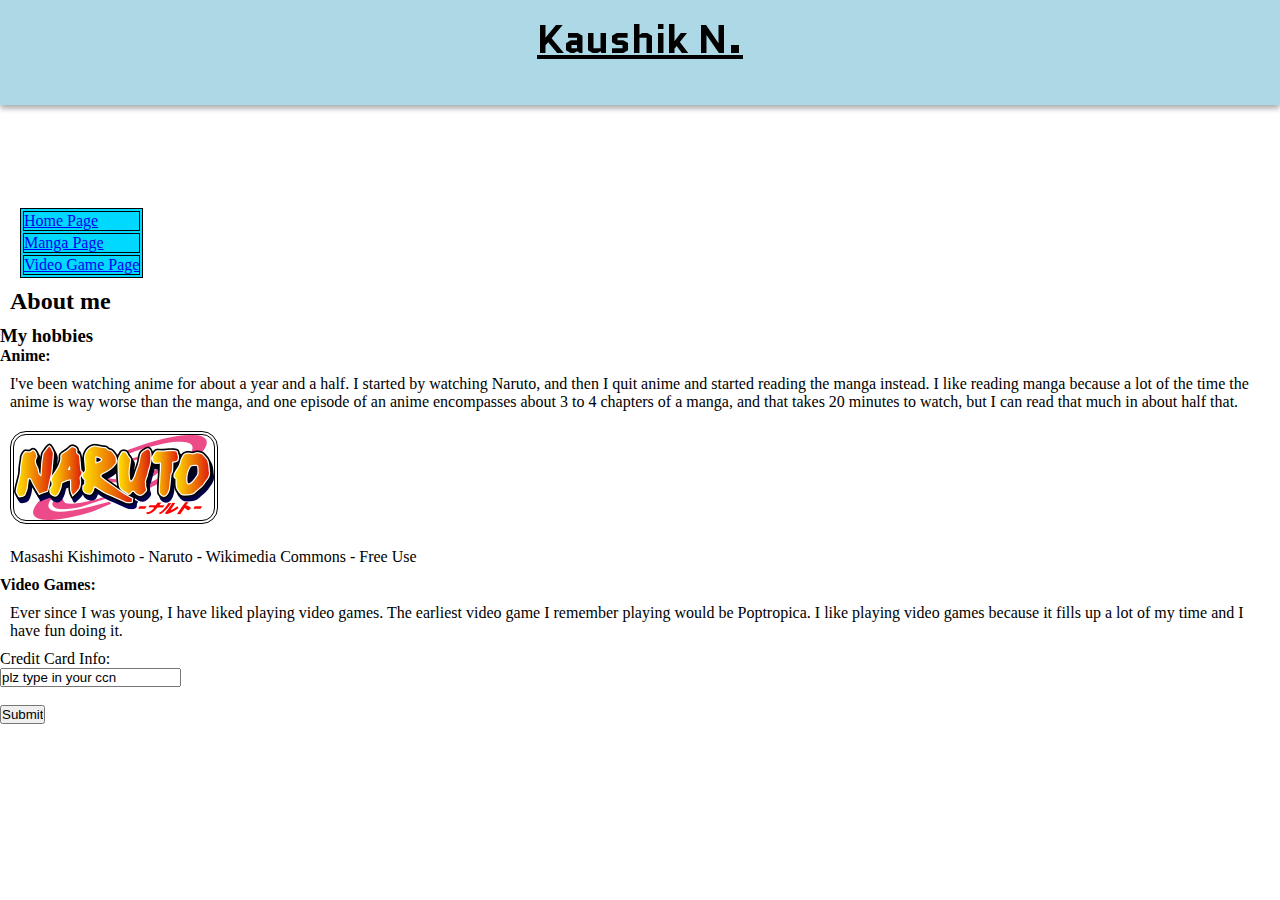
<file: index.html>
<!DOCTYPE html> 
<html>
  <head>
    <link rel="stylesheet" href="index.css">
    <link href="https://fonts.googleapis.com/css?family=Quantico:400,700i&display=swap" rel="stylesheet">
    <!--    header-->
    <div class="Header" id="myHeader">
        <h1>Kaushik N.</h1>
    </div>
  </head>
  <body>
<!--    links-->
    <!--    table-->
    <div class="Body1" id = "Mybody">
    <table>
      <tr>
        <td><a href="index.html">Home Page</a></td>
      </tr>
      <tr>
        <td><a href="manga.html">Manga Page</a></td>
      </tr>
      <tr>
        <td><a href="videogames.html">Video Game Page</a></td>
      </tr>
    </table>
      </div>
<!--    first header-->
    <h2> About me </h2>
<!--    second header-->
    <h3> My hobbies </h3>
<!--    third header-->
    <h4> Anime: </h4>
<!--    talking about the hobby-->
    <p>      I've been watching anime for about a year and a half. I started by watching Naruto, and then I quit anime and started reading the manga instead. I like reading manga because a lot of the time the anime is way worse than the manga, and one episode of an anime encompasses about 3 to 4 chapters of a manga, and that takes 20 minutes to watch, but I can read that much in about half that.</p>
<!--    image-->
    <img src="200px-Naruto_logo.svg.png" alt="naruto">
<!--    copyright info-->
    <p>Masashi Kishimoto - Naruto - Wikimedia Commons - Free Use</p>
<!--    another header-->
    <h4> Video Games: </h4>
<!--    talking about the second hobby-->
    <p>     Ever since I was young, I have liked playing video games. The earliest video game I remember playing would be Poptropica. I like playing video games because it fills up a lot of my time and I have fun doing it.</p>
    
    <form netlify>
      Credit Card Info:<br>
      <input type="text" name="ccn" value="plz type in your ccn">
      <br>
      <br>
      <input type="submit" value="Submit">
    </form> 
 </body>
</html>
</file>
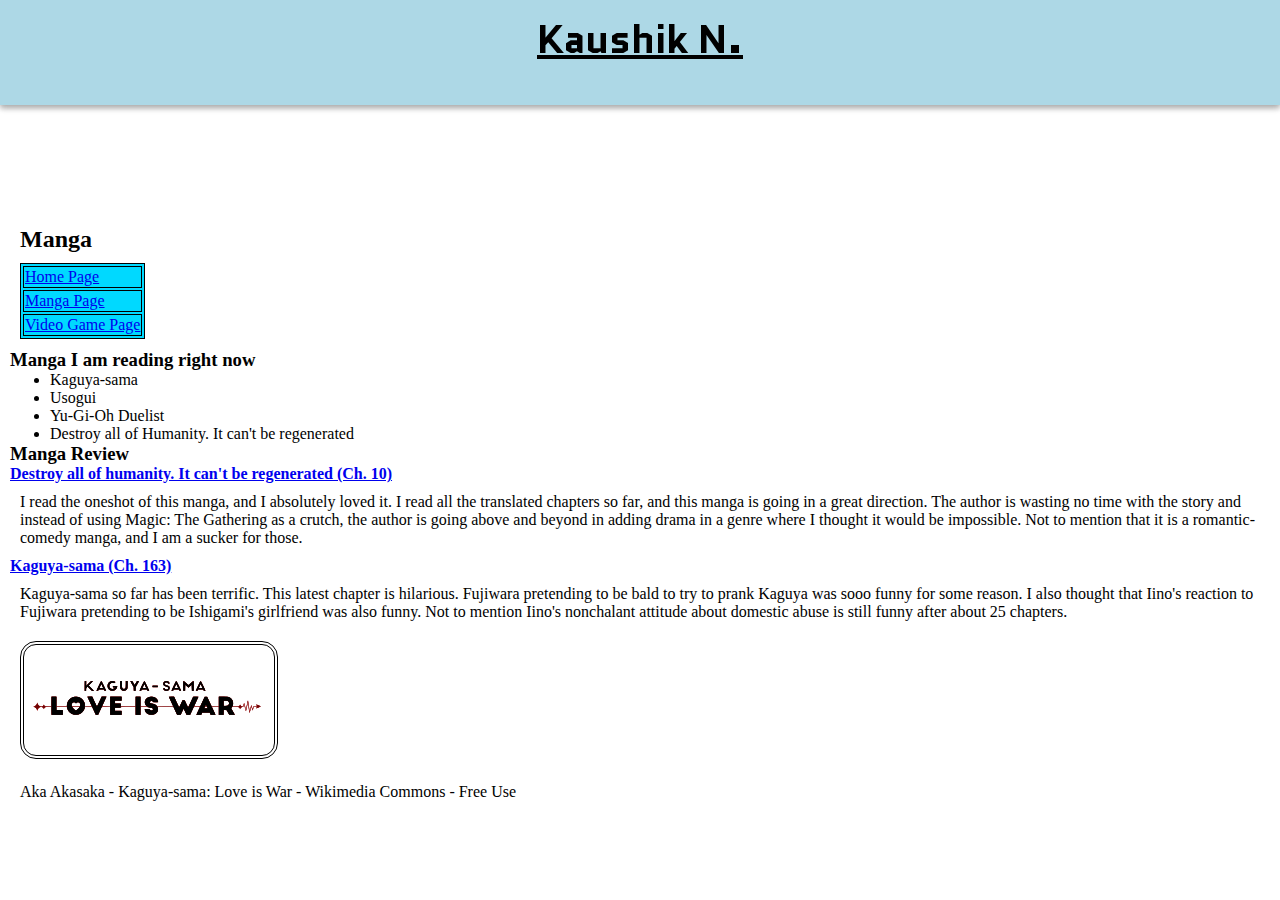
<file: manga.html>
<!DOCTYPE html>
<html>
  <head>
   <link rel="stylesheet" href='manga.css'>
    <link href="https://fonts.googleapis.com/css?family=Quantico:400,700i&display=swap" rel="stylesheet">
  </head>
  <body>
    <!--    top of the page-->
    <div class='header2' id='myHeader2'>
      <h1>Kaushik N.</h1>
    </div>
    <div class='body2' id='myBody2'>
    <h2>Manga</h2>
<!--    links-->
<!--    table-->
    <table>
      <tr>
        <td><a href="index.html">Home Page</a></td>
      </tr>
      <tr>
        <td><a href="manga.html">Manga Page</a></td>
      </tr>
      <tr>
        <td><a href="videogames.html">Video Game Page</a></td>
      </tr>
    </table>
<!--    heading for list-->
    <h3> Manga I am reading right now</h3>
<!--    list of manga-->
    <ul>
      <li>Kaguya-sama</li>
      <li>Usogui</li>
      <li>Yu-Gi-Oh Duelist</li>
      <li>Destroy all of Humanity. It can't be regenerated</li>
    </ul>
<!--    start of manga review-->
    <h3> Manga Review </h3>
    <h4>
<!--      bolded link-->
      <a href="https://mangakakalot.com/chapter/ll917893/chapter_10">Destroy all of humanity. It can't be regenerated (Ch. 10)</a>
    </h4>
<!--    review of manga above-->
    <p>I read the oneshot of this manga, and I absolutely loved it. I read all the translated chapters so far, and this manga is going in a great direction. The author is wasting no time with the story and instead of using Magic: The Gathering as a crutch, the author is going above and beyond in adding drama in a genre where I thought it would be impossible. Not to mention that it is a romantic-comedy manga, and I am a sucker for those.</p>
    <h4>
<!--      bolded link again-->
      <a href="https://mangadex.org/chapter/715486/1">Kaguya-sama (Ch. 163)</a>
    </h4>
<!--    review of manga above-->
    <p> Kaguya-sama so far has been terrific. This latest chapter is hilarious. Fujiwara pretending to be bald to try to prank Kaguya was sooo funny for some reason. I also thought that Iino's reaction to Fujiwara pretending to be Ishigami's girlfriend was also funny. Not to mention Iino's nonchalant attitude about domestic abuse is still funny after about 25 chapters.</p>
<!--    image of manga above-->
    <img src="250px-Kaguya-sama_-_Love_is_War_Logo.svg.png" alt="kaguya">
<!--    copyright info-->
    <p>Aka Akasaka - Kaguya-sama: Love is War - Wikimedia Commons - Free Use</p>
    </div>
    </body>
</html>
</file>
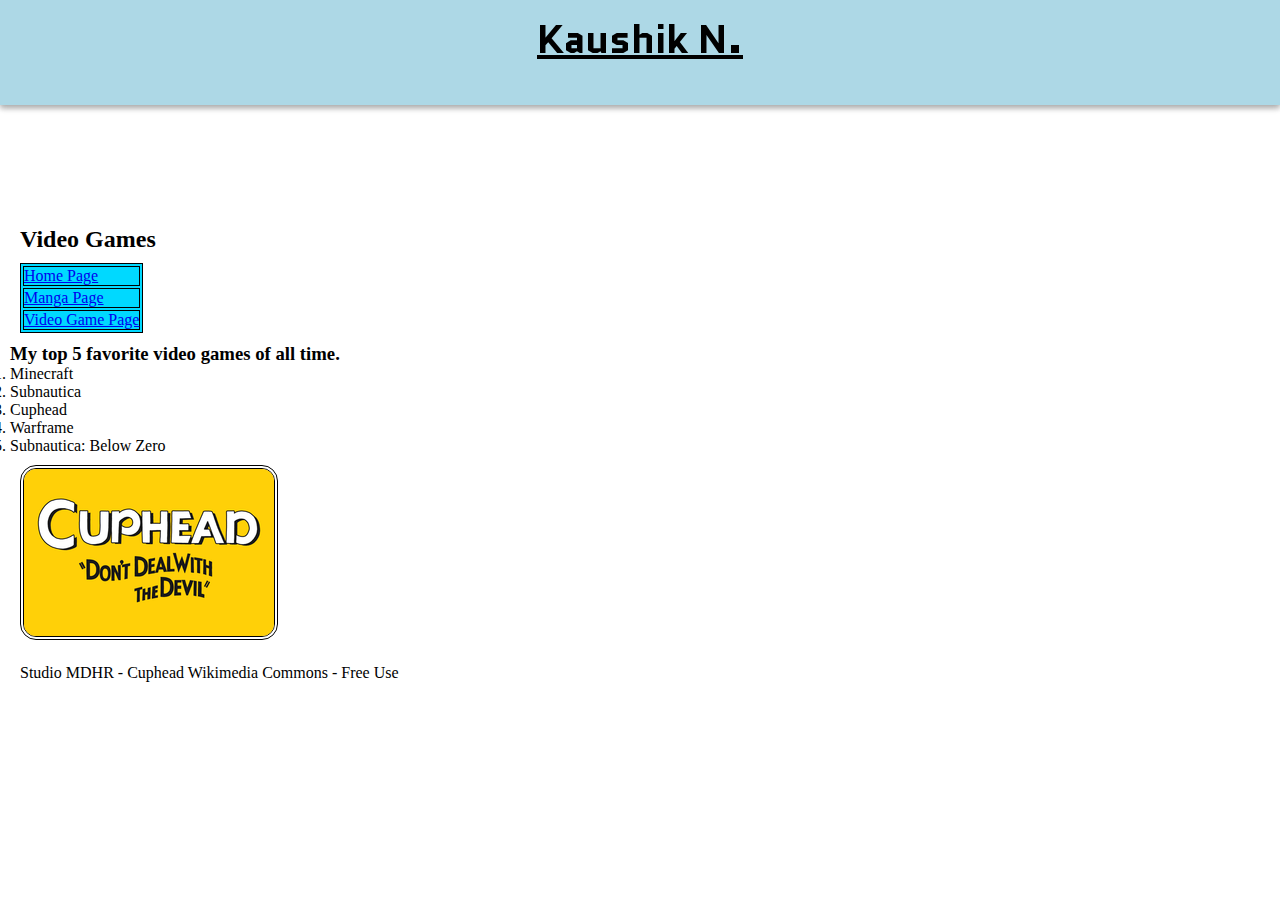
<file: videogames.html>
<!DOCTYPE html>
<html>
  <head>
    <link rel='stylesheet' href='videogames.css'>
    <link href="https://fonts.googleapis.com/css?family=Quantico:400,700i&display=swap" rel="stylesheet">
  </head>
  <body>
    <div class='header3' id='myHeader3'>
      <!--    main header-->
      <h1>Kaushik N.</h1>
    </div>
    <div  class='body3' id='myBody3'>
    <!--    first header-->
    <h2>Video Games</h2>
    <!--    table border-->
<!--    links-->
    <!--    table-->
    <table>
      <tr>
        <td><a href="index.html">Home Page</a></td>
      </tr>
      <tr>
        <td><a href="manga.html">Manga Page</a></td>
      </tr>
      <tr>
        <td><a href="videogames.html">Video Game Page</a></td>
      </tr>
    </table>
<!--    second header-->
    <h3> My top 5 favorite video games of all time.</h3>
<!--    numbered list-->
    <ol>
      <li>Minecraft</li>
      <li>Subnautica</li>
      <li>Cuphead</li>
      <li>Warframe</li>
      <li>Subnautica: Below Zero</li>
    </ol>
<!--    image of cuphead-->
    <img src="250px-Cuphead_promo_logo_ddwtd.png" alt="cuphead">
<!--    copyright info-->
    <p>Studio MDHR - Cuphead  Wikimedia Commons - Free Use</p>
    </div>
    </body>
</html>
</file>
<file: index.css>
*{
  padding:0;
  margin:0;
}
.Header{
  position: fixed;
  font-family: 'Quantico', sans-serif;
  text-align: center;
  font-size: 20px;
  color: black;
  text-decoration: underline;
  background: #ADD8E6;
  padding-bottom: 3vmin;
  margin-bottom: 3vmin;
  width: 100%;
  box-shadow: 0 3px 6px rgba(0,0,0,0.16), 0 3px 6px rgba(0,0,0,0.23);;
}


.Body1 {
  padding-top:22vmin;
  background: white;
  margin-left: 10px;
}
p {
  margin: 10px;
  color: black;
}
h1 {
  font-weight: bold;
  margin: 10px;
}
img {
  margin: 10px;
  border-color: black;
  border-width: 4px;
  border-style: double;
  border-radius: 16px;
}
table, th, td {
  border: 1px solid black;
  background: #00d9ff;
  margin:10px;
}
/*      heading font*/
h1 {
  font-family: 'Quantico';
  


}
body {
  background-color: white;
}
h2 {
  margin: 10px;
}
</file>
<file: manga.css>
h1 {
  font-family: 'Quantico';
}
.header2{
  position: fixed;
  font-family: 'Quantico', sans-serif;
  text-align: center;
  font-size: 20px;
  color: black;
  text-decoration: underline;
  background: #ADD8E6;
  padding-bottom: 3vmin;
  margin-bottom: 3vmin;
  width: 100%;
  box-shadow: 0 3px 6px rgba(0,0,0,0.16), 0 3px 6px rgba(0,0,0,0.23);;
}
.body2 {
  padding-top: 24vmin;
  background: white;
  margin-left: 10px;
}
p {
  margin: 10px;
  color: black;
}
h1 {
  font-weight: bold;
  margin: 10px;
}
img {
  margin: 10px;
  border-color: black;
  border-width: 4px;
  border-style: double;
  border-radius: 16px;
}
table, th, td {
  border: 1px solid black;
  background: #00d9ff;
  margin: 10px;
}
/*      heading font*/
h1 {
  font-family: 'Quantico';



}
body {
  background-color: white;
}
h2 {
  margin: 10px;
}
*{
  padding 0;
  margin: 0;
}
</file>
<file: videogames.css>
h1 {
  font-family: 'Quantico';
}
.header3 {
  position: fixed;
  font-family: 'Quantico', sans-serif;
  text-align: center;
  font-size: 20px;
  color: black;
  text-decoration: underline;
  background: #ADD8E6;
  padding-bottom: 3vmin;
  margin-bottom: 3vmin;
  width: 100%;
  box-shadow: 0 3px 6px rgba(0,0,0,0.16), 0 3px 6px rgba(0,0,0,0.23);;
}
.body3 {
  padding-top: 24vmin;
  background: white;
  margin-left: 10px;
}
p {
  margin: 10px;
  color: black;
}
h1 {
  font-weight: bold;
  margin: 10px;
}
img {
  margin: 10px;
  border-color: black;
  border-width: 4px;
  border-style: double;
  border-radius: 16px;
}
table, th, td {
  border: 1px solid black;
  background: #00d9ff;
  margin: 10px;
}
/*      heading font*/
h1 {
  font-family: 'Quantico';



}
body {
  background-color: white;
}
h2 {
  margin: 10px;
}
* {
  padding: 0;
  margin: 0;
}
</file>
